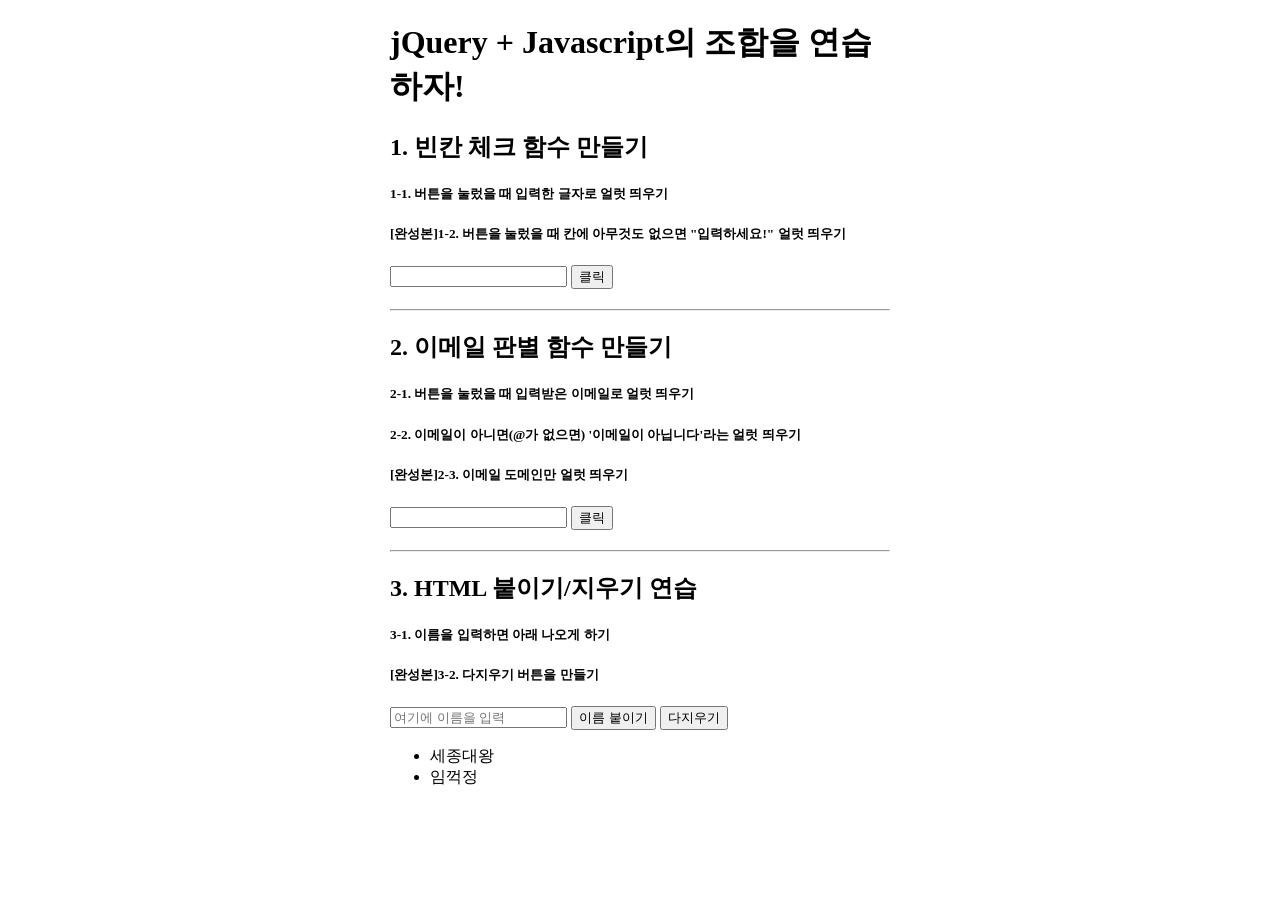
<file: jungle_practice/jQueryPractice.html>
<!DOCTYPE html>
<html lang="ko">
  <head>
    <meta charset="UTF-8" />
    <title>jQuery 연습하고 가기!</title>

    <style type="text/css">
      div.question-box {
        margin: 10px 0 20px 0;
      }

      .center{
        width: 500px;
        margin:0 auto;
      }
    </style>

    <script>
      function q1() {
        let value = $('#input-q1').val();
        if(value == "") {
            alert("입력하시오.");
        }
        alert(value);
        // 1. input-q1의 입력값을 가져온다.
        // 2. 만약 입력값이 빈칸이면 if(입력값=='')
        // 3. alert('입력하세요!') 띄우기
        // 4. alert(입력값) 띄우기
      }

      function q2() {
        let email = $('#input-q2').val();
        if(email.includes('@')) {
            let domainWithDot = email.split("@")[1];
            let domain = domainWithDot.split('.')[0];
            alert(domain);
        }
        alert("이메일이 아닙니다.");
        // 1. input-q2 값을 가져온다.
        // 2. 만약 가져온 값에 @가 있으면 (includes 이용하기 - 찾아보자!)
        // 3. info.spartacoding@gmail.com -> gmail만 추출해서
        // 4. alert(도메인 값);으로 띄우기
        // 5. 만약 이메일이 아니면 '이메일이 아닙니다.'라는 경고창 띄우기
      }

      function q3() {
        let new_name = $('#input-q3').val();
        if(new_name ==='') {
            alert("입력하시오.");
            return;
        }
        let temp_html = `<li>${new_name}</li>`;
        $('#names-q3').append(temp_html);
        // 1. input-q3 값을 가져온다.
        // 2. 가져온 값을 이용해 names-q3에 붙일 태그를 만든다. (let temp_html = '<li>임꺽정</li>')
        // 3. 만들어둔 temp_html을 names-q3에 붙인다.(jQuery의 $('...').append(temp_html)을 이용하면 굿!)
      }

      function q3_remove() {
        $('#names-q3').empty();
        alert("비었습니다.");
        // 1. names-q3의 내부 태그를 모두 비운다.(jQuery의 $('....').empty()를 이용하면 굿!)
      }
    </script>
  </head>

  <body>
    <div class="center">
    <h1>jQuery + Javascript의 조합을 연습하자!</h1>

    <div class="question-box">
      <h2>1. 빈칸 체크 함수 만들기</h2>
      <h5>1-1. 버튼을 눌렀을 때 입력한 글자로 얼럿 띄우기</h5>
      <h5>
        [완성본]1-2. 버튼을 눌렀을 때 칸에 아무것도 없으면 "입력하세요!" 얼럿
        띄우기
      </h5>
      <input id="input-q1" type="text" /> <button onclick="q1()">클릭</button>
    </div>
    <hr />
    <div class="question-box">
      <h2>2. 이메일 판별 함수 만들기</h2>
      <h5>2-1. 버튼을 눌렀을 때 입력받은 이메일로 얼럿 띄우기</h5>
      <h5>
        2-2. 이메일이 아니면(@가 없으면) '이메일이 아닙니다'라는 얼럿 띄우기
      </h5>
      <h5>[완성본]2-3. 이메일 도메인만 얼럿 띄우기</h5>
      <input id="input-q2" type="text" /> <button onclick="q2()">클릭</button>
    </div>
    <hr />
    <div class="question-box">
      <h2>3. HTML 붙이기/지우기 연습</h2>
      <h5>3-1. 이름을 입력하면 아래 나오게 하기</h5>
      <h5>[완성본]3-2. 다지우기 버튼을 만들기</h5>
      <input id="input-q3" type="text" placeholder="여기에 이름을 입력" />
      <button onclick="q3()">이름 붙이기</button>
      <button onclick="q3_remove()">다지우기</button>
      <ul id="names-q3">
        <li>세종대왕</li>
        <li>임꺽정</li>
      </ul>
    </div>
    </div>

    <!-- 이 부분은 절대 지우지 마세요. -->
    <script src="https://code.jquery.com/jquery-3.7.1.min.js"></script>
    <!-- 이 부분은 절대 지우지 마세요. -->
  </body>
</html>
</file>
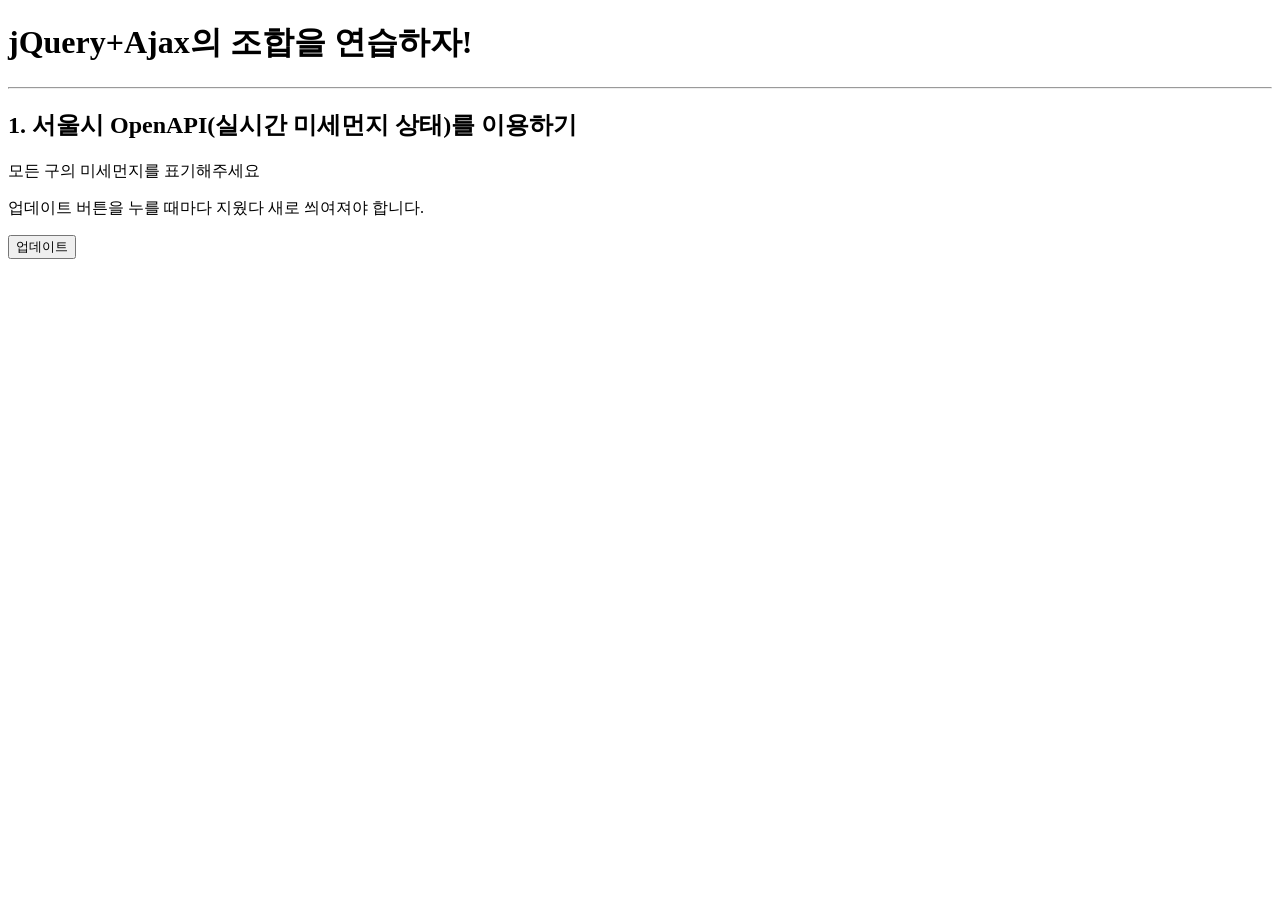
<file: jungle_practice/seoulMise.html>
<!DOCTYPE html>
<html lang="ko">
  <head>
    <meta charset="UTF-8" />
    <title>jQuery 연습하고 가기!</title>

    <style type="text/css">
      div.question-box {
        margin: 10px 0 20px 0;
      }

      .red {
        color: red;
        font-weight: bold;
      }
    </style>

    <script>
      function q1() {
        // 여기에 코드를 입력하세요
        $("#names-q1").empty();
        $.ajax({
          type: "GET",
          url: "http://openapi.seoul.go.kr:8088/6d4d776b466c656533356a4b4b5872/json/RealtimeCityAir/1/99",
          data: {},
          success: function (response) {
            let rows = response["RealtimeCityAir"]["row"];
            for (let i = 0; i < rows.length; i++) {
              let gu_name = rows[i]["MSRSTN_NM"];
              let gu_mise = rows[i]["PM"];
              let temp_html = '';
              if(gu_mise >= '40') {
                temp_html = `<li class="red">${gu_name} : ${gu_mise}</li>`;
              }
              else{
                temp_html = `<li>${gu_name} : ${gu_mise}</li>`;
              }
              
              $("#names-q1").append(temp_html);
            }
          },
        });
      }
    </script>
  </head>

  <body>
    <h1>jQuery+Ajax의 조합을 연습하자!</h1>

    <hr />

    <div class="question-box">
      <h2>1. 서울시 OpenAPI(실시간 미세먼지 상태)를 이용하기</h2>
      <p>모든 구의 미세먼지를 표기해주세요</p>
      <p>업데이트 버튼을 누를 때마다 지웠다 새로 씌여져야 합니다.</p>
      <button onclick="q1()">업데이트</button>
      <ul id="names-q1"></ul>
    </div>

    <!-- jQuery를 import 합니다 -->
    <script src="https://code.jquery.com/jquery-3.7.1.min.js"></script>
  </body>
</html>
</file>
